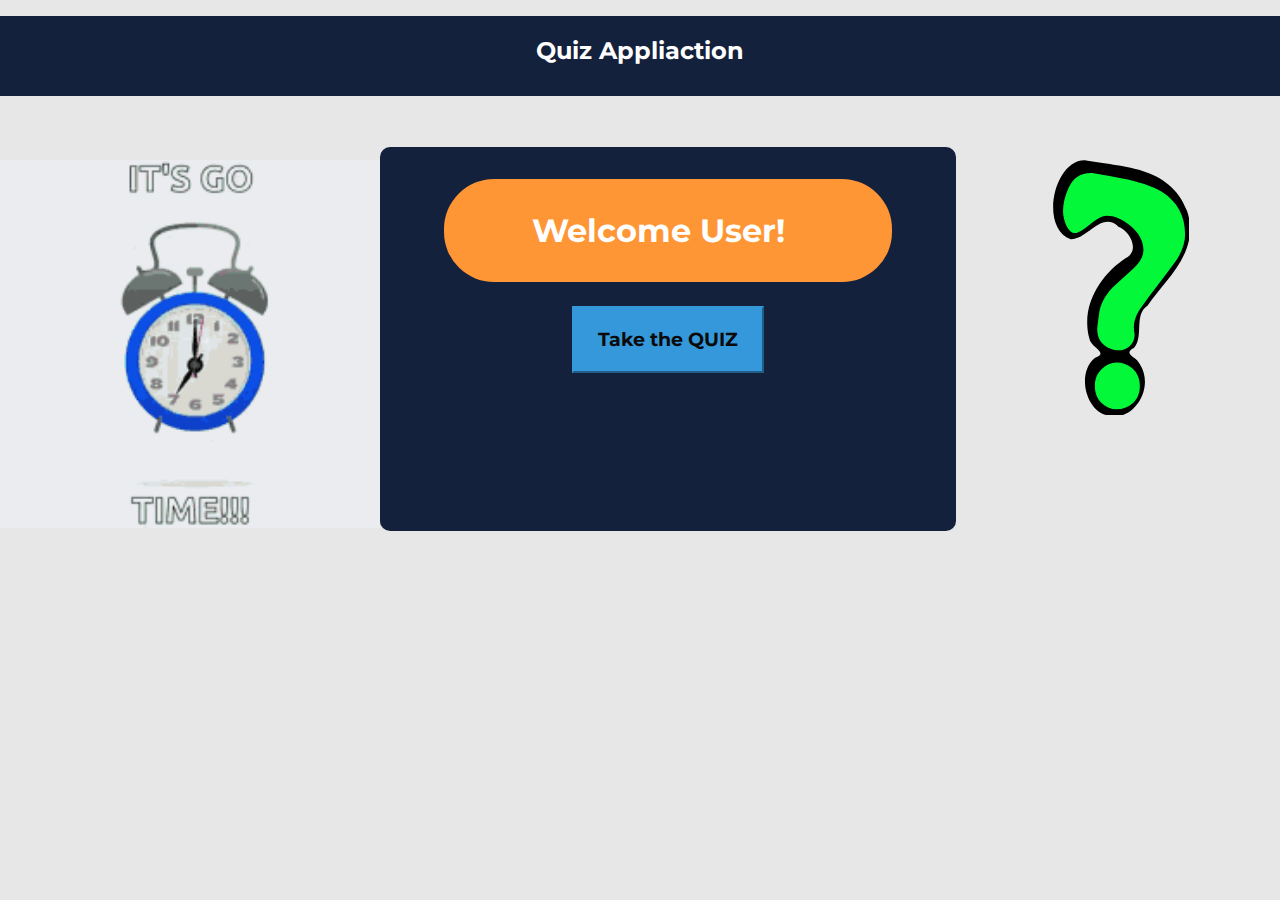
<file: index.html>
<!DOCTYPE html>
<html lang="en">
<head>
    <meta charset="UTF-8">
    <meta http-equiv="X-UA-Compatible" content="IE=edge">
    <meta name="viewport" content="width=device-width, initial-scale=1.0">
    <title>Quiz App</title>
    <link rel="stylesheet" href="css/style.css">
</head>
<body>
    <div class="head">
        <h2>Quiz Appliaction</h2>
    </div>
    <div class="flex">
        <div class="img1">
            <img src="images/alarm-clocks-alarm.gif" width="380px">
        </div>
        <div class="cont">
            <div class="welcome">Welcome User!</div>   
            <button class="button">Take the QUIZ</button><br>
            <div class="select-subject">
                <select id="txt" name="subject" required>
                    <option disabled value selected>Select Subject</option>
                    <option value="Aptitude">Aptitude</option>
                    <option value="Operating System">Operating System</option>
                    <option value="C++">C++</option>>
                </select>
                <button class="glow-on-hover">Go</button>
            </div>
        </div>
        <div class="img2">
            <img src="images/ques.svg" width="60%">
        </div>
    </div>
    <script src="js/take_quiz.js"></script>
</body>
</html>
</file>
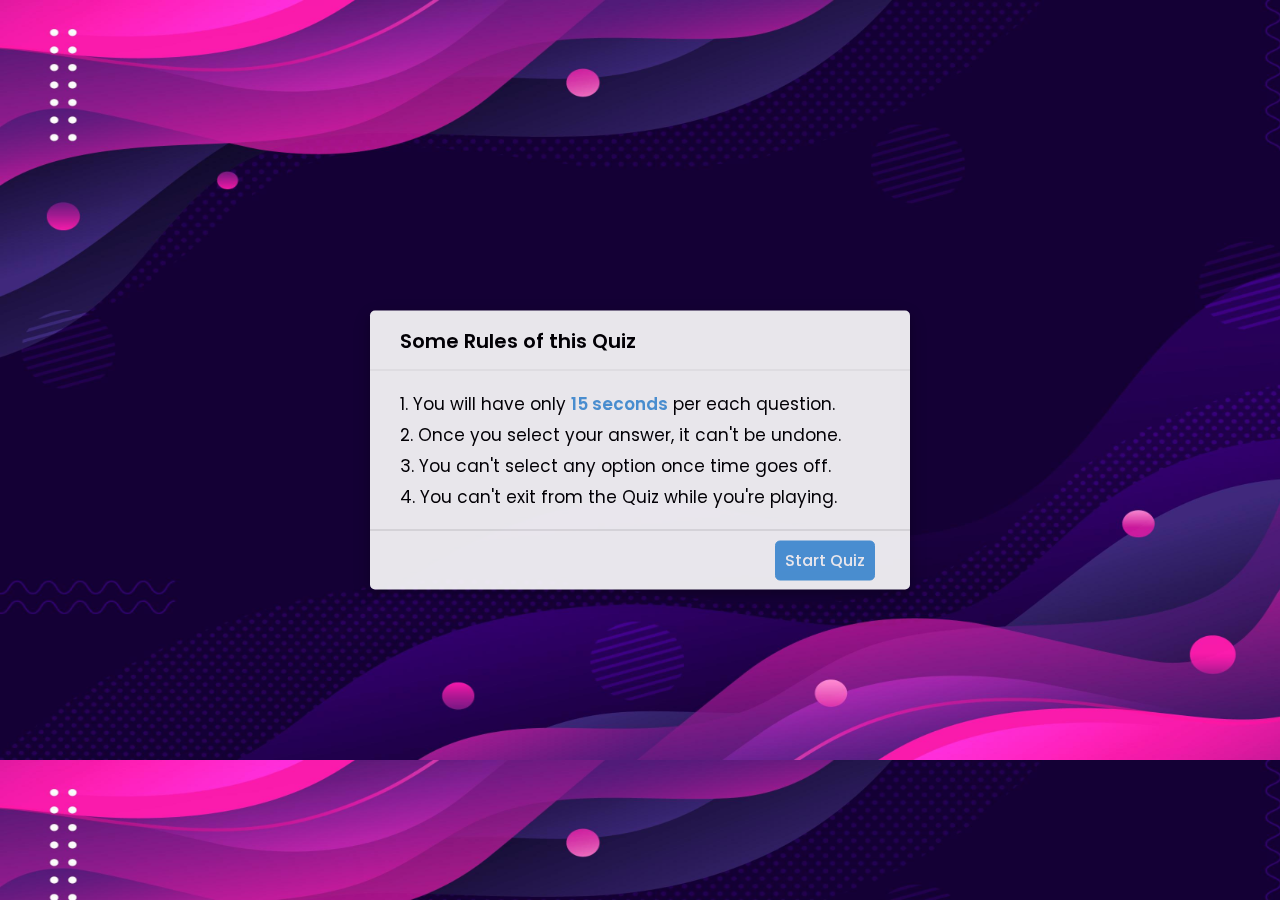
<file: aptitude.html>
<!DOCTYPE html>
<html lang="en">

<head>
    <meta charset="UTF-8">
    <meta name="viewport" content="width=device-width, initial-scale=1.0">
    <title> Quiz App </title>
    <link rel="stylesheet" href="css/quiz.css">
    <link rel="stylesheet" href="https://cdnjs.cloudflare.com/ajax/libs/font-awesome/5.15.3/css/all.min.css" />
</head>

<body>
    <!-- <div class="start_btn"><button>Start Quiz</button></div> -->
    <div class="info_box activeInfo">
        <div class="info-title"><span>Some Rules of this Quiz</span></div>
        <div class="info-list">
            <div class="info">1. You will have only <span>15 seconds</span> per each question.</div>
            <div class="info">2. Once you select your answer, it can't be undone.</div>
            <div class="info">3. You can't select any option once time goes off.</div>
            <div class="info">4. You can't exit from the Quiz while you're playing.</div>
        </div>
        <div class="buttons">
            <!-- <button class="quit">Exit Quiz</button> -->
            <button class="restart">Start Quiz</button>
        </div>
    </div>
    <div class="quiz_box">
        <header>
            <div class="title">QUIZ</div>
            <div class="timer">
                <div class="time_left_txt">Time Left</div>
                <div class="timer_sec">15</div>
            </div>
            <div class="time_line"></div>
        </header>
        <section>
            <div class="que_text">
            </div>
            <div class="option_list">
            </div>
        </section>
        <footer>
            <div class="total_que">
            </div>
            <button class="next_btn">Next Ques</button>
        </footer>
    </div>
    <div class="result_box">
        <div class="icon">
        </div>
        <div class="complete_text">You've completed the Quiz!</div>
        <div class="score_text">
        </div>
        <div class="buttons">
            <button class="restart" style="height: revert;">Replay Quiz</button>
            <button class="quit" style="height: revert;">Quit Quiz</button>
            <!-- <button class="restart" style="height: revert;"> <a href="./certificate1.html" style="text-decoration: none;"> View Certificate</a></button> -->
        </div>
    </div>
    <!-- <script src="ques2.js"></script> -->
    <script src="js/ques1.js"></script>
    <script src="js/quiz_logic.js"></script>

</body>
</html>
</file>
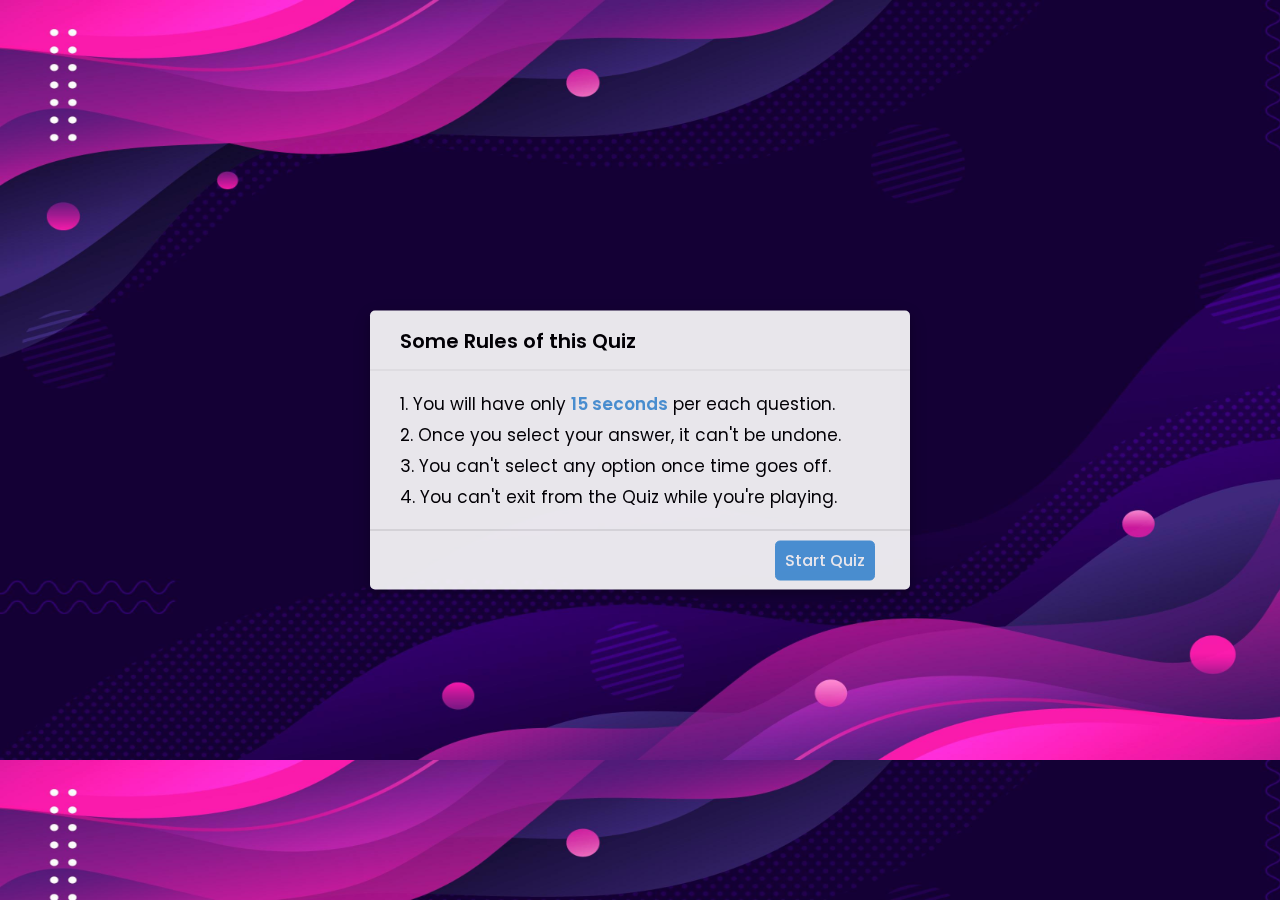
<file: cpp.html>
<!DOCTYPE html>
<html lang="en">

<head>
    <meta charset="UTF-8">
    <meta name="viewport" content="width=device-width, initial-scale=1.0">
    <title> Quiz App </title>
    <link rel="stylesheet" href="css/quiz.css">
    <link rel="stylesheet" href="https://cdnjs.cloudflare.com/ajax/libs/font-awesome/5.15.3/css/all.min.css" />
</head>

<body>
    <!-- <div class="start_btn"><button>Start Quiz</button></div> -->
    <div class="info_box activeInfo">
        <div class="info-title"><span>Some Rules of this Quiz</span></div>
        <div class="info-list">
            <div class="info">1. You will have only <span>15 seconds</span> per each question.</div>
            <div class="info">2. Once you select your answer, it can't be undone.</div>
            <div class="info">3. You can't select any option once time goes off.</div>
            <div class="info">4. You can't exit from the Quiz while you're playing.</div>
        </div>
        <div class="buttons">
            <button class="restart">Start Quiz</button>
        </div>
    </div>
    <div class="quiz_box">
        <header>
            <div class="title">QUIZ</div>
            <div class="timer">
                <div class="time_left_txt">Time Left</div>
                <div class="timer_sec">15</div>
            </div>
            <div class="time_line"></div>
        </header>
        <section>
            <div class="que_text">
            </div>
            <div class="option_list">
            </div>
        </section>
        <footer>
            <div class="total_que">
            </div>
            <button class="next_btn">Next Ques</button>
        </footer>
    </div>
    <div class="result_box">
        <div class="icon">
        </div>
        <div class="complete_text">You've completed the Quiz!</div>
        <div class="score_text">
        </div>
        <div class="buttons">
            <button class="restart" style="height: revert;">Replay Quiz</button>
            <button class="quit" style="height: revert;">Quit Quiz</button>
        </div>
    </div>
    <script src="js/ques3.js"></script>
    <script src="js/quiz_logic.js"></script>

</body>
</html>
</file>
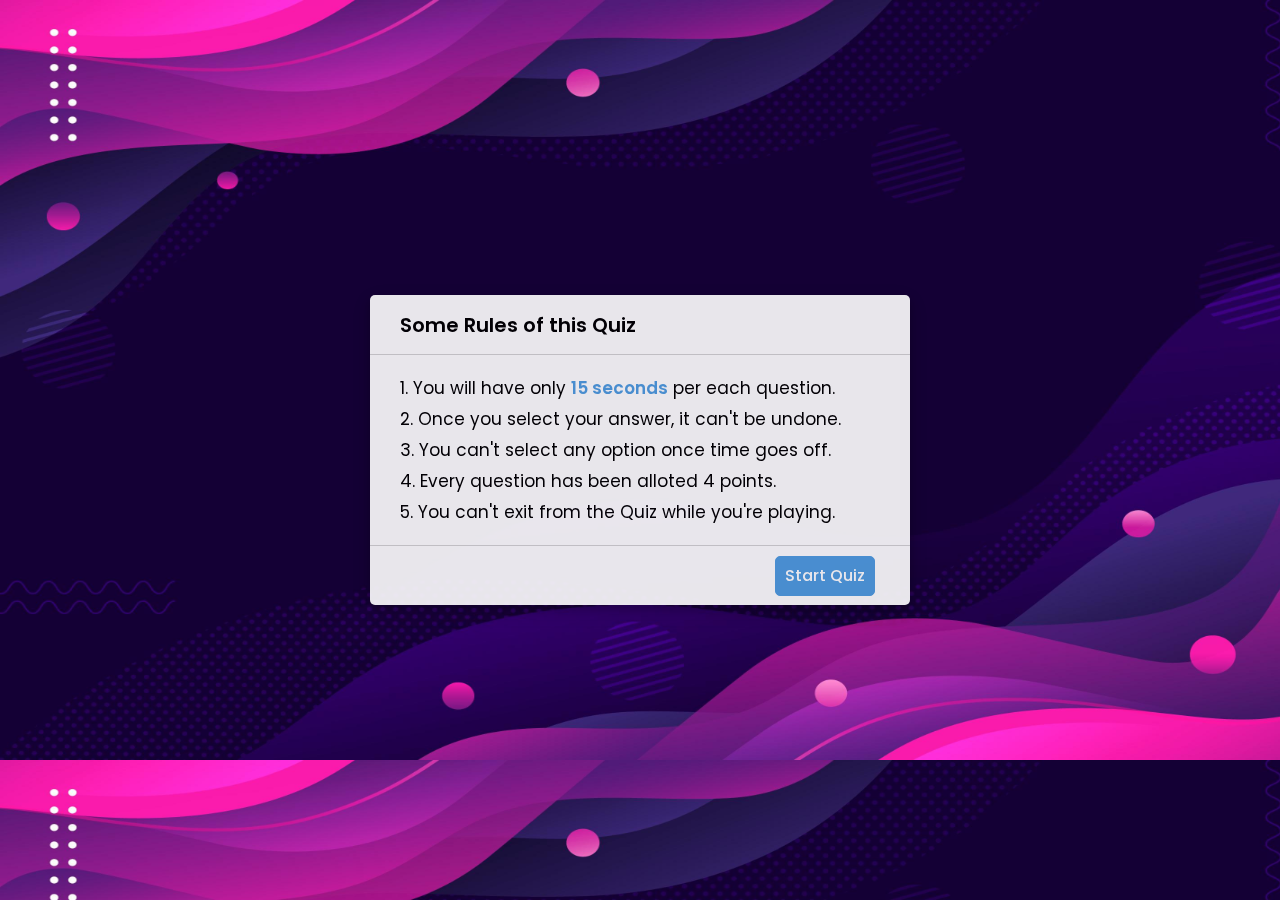
<file: os.html>
<!DOCTYPE html>
<html lang="en">

<head>
    <meta charset="UTF-8">
    <meta name="viewport" content="width=device-width, initial-scale=1.0">
    <title> Quiz App </title>
    <link rel="stylesheet" href="css/quiz.css">
    <link rel="stylesheet" href="https://cdnjs.cloudflare.com/ajax/libs/font-awesome/5.15.3/css/all.min.css" />
</head>

<body>
    <!-- <div class="start_btn"><button>Start Quiz</button></div> -->
    <div class="info_box activeInfo">
        <div class="info-title"><span>Some Rules of this Quiz</span></div>
        <div class="info-list">
            <div class="info">1. You will have only <span>15 seconds</span> per each question.</div>
            <div class="info">2. Once you select your answer, it can't be undone.</div>
            <div class="info">3. You can't select any option once time goes off.</div>
            <div class="info">4. Every question has been alloted 4 points.</div>
            <div class="info">5. You can't exit from the Quiz while you're playing.</div>
        </div>
        <div class="buttons">
            <button class="restart">Start Quiz</button>
        </div>
    </div>
    <div class="quiz_box">
        <header>
            <div class="title">QUIZ</div>
            <div class="timer">
                <div class="time_left_txt">Time Left</div>
                <div class="timer_sec">15</div>
            </div>
            <div class="time_line"></div>
        </header>
        <section>
            <div class="que_text">
            </div>
            <div class="option_list">
            </div>
        </section>
        <footer>
            <div class="total_que">
            </div>
            <button class="next_btn">Next Ques</button>
        </footer>
    </div>
    <div class="result_box">
        <div class="icon">
        </div>
        <div class="complete_text">You've completed the Quiz!</div>
        <div class="score_text">
        </div>
        <div class="buttons">
            <button class="restart" style="height: revert;">Replay Quiz</button>
            <button class="quit" style="height: revert;">Quit Quiz</button>
        </div>
    </div>
    <script src="js/ques2.js"></script>
    <script src="js/quiz_logic.js"></script>

</body>
</html>
</file>
<file: css/style.css>
@import url("https://fonts.googleapis.com/css2?family=Montserrat:ital,wght@0,100;0,200;0,400;0,600;0,700;0,900;1,500;1,600;1,900&display=swap");

* {
	margin: 0;
	padding: 0;
	font-family: "Montserrat", Sans-Serif;
	/* box-sizing: border-box;
	border: 1px solid red; */
}
body{
    background-color: rgb(231, 231, 231);
}
.head{
    background-color: #14213d;
    color: white;
    margin-top: 1rem;
    width: 100%;
    height: 80px;
    text-align: center;
    position: relative;
}
h2{
    padding: 20px;
}
.cont{
    margin-top: 4%;
    padding: 2rem 4rem;
    background-color: #14213d;
    color: white;
    height: 20em;
    align-items: center;
    border-radius: 10px;
}
.welcome{
    font-weight: bolder;
    font-size: 2rem;
    padding: 2rem 5.5rem;
    background-color: #FF9636;
    border-radius: 50px;
}
.flex{
    display: flex;
    position: relative;
}
.select-subject{
    margin-top: 1rem;
    margin-left: 2rem;
    display: none;
}
.active-sub{
    display: block;
}
#txt {
    margin: 10px;
    padding: 8px 25px;
    border: none;
    width: 13em;
    background-color: rgba(255, 255, 255, 0.952);
    border-radius: 10px;
    font-weight: bold;
    font-size: 1em;
    font-family: 'Montserrat', sans-serif;
    color: #000000;
}
.button {
    padding: 1.2rem 1rem;
    margin: 1.5rem 8rem;
    width: 10em;
    border-color: #3498db;
    color: rgb(10, 10, 10);
    font-size: 1.2rem;
    font-weight: bolder;
    box-shadow: 0 0 40px 40px #3498db inset, 0 0 0 0 #3498db;
    -webkit-transition: all 150ms ease-in-out;
    transition: all 150ms ease-in-out;
  }
  .button:hover {
    box-shadow: 0 0 10px 0 #3498db inset, 0 0 10px 4px #3498db;
  }

.glow-on-hover {
    margin: 0.5rem;
    width: 120px;
    height: 50px;
    font-weight: bolder;
    border: solid black;
    outline: none;
    color: rgb(12, 12, 12);
    background: rgb(253, 248, 248);
    cursor: pointer;
    position: relative;
    z-index: 0;
    border-radius: 10px;
}

.glow-on-hover:before {
    content: '';
    background: linear-gradient(45deg, #ff0000, #ff7300, #fffb00, #48ff00, #00ffd5, #002bff, #7a00ff, #ff00c8, #ff0000);
    position: absolute;
    top: -2px;
    left:-2px;
    background-size: 400%;
    z-index: -1;
    filter: blur(5px);
    width: calc(100% + 4px);
    height: calc(100% + 4px);
    animation: glowing 20s linear infinite;
    opacity: 0;
    transition: opacity .3s ease-in-out;
    border-radius: 10px;
}

.glow-on-hover:active {
    color: rgb(248, 239, 239)
}

.glow-on-hover:active:after {
    background: transparent;
}

.glow-on-hover:hover:before {
    opacity: 1;
}

.glow-on-hover:after {
    z-index: -1;
    content: '';
    position: absolute;
    width: 100%;
    height: 100%;
    background: rgb(250, 247, 247);
    left: 0;
    top: 0;
    border-radius: 10px;
}

@keyframes glowing {
    0% { background-position: 0 0; }
    50% { background-position: 400% 0; }
    100% { background-position: 0 0; }
}
.img1{
    margin-top: 5%;
}
.img2{
    margin: 4rem 0 1rem 6rem;
}
</file>
<file: css/quiz.css>
/* importing google fonts */
@import url("https://fonts.googleapis.com/css2?family=Poppins:wght@200;300;400;500;600;700&display=swap");
* {
  margin: 0;
  padding: 0;
  box-sizing: border-box;
  font-family: "Poppins", sans-serif;
}

body {
  background-image: url(../images/quizbg.jpg);
  background-size: 1350px 760px;
}

::selection {
  color: #fff;
  background: #6e94bd;
}

.start_btn,
.info_box,
.quiz_box,
.result_box {
  position: absolute;
  top: 50%;
  left: 50%;
  transform: translate(-50%, -50%);
  box-shadow: 0 4px 8px 0 rgba(0, 0, 0, 0.2), 0 6px 20px 0 rgba(0, 0, 0, 0.19);
}

.info_box.activeInfo,
.quiz_box.activeQuiz,
.result_box.activeResult {
  opacity: 0.9;
  z-index: 5;
  pointer-events: auto;
  transform: translate(-50%, -50%) scale(1);
}

.start_btn button {
  font-size: 25px;
  font-weight: 500;
  color: #4f9de0;
  padding: 15px 30px;
  outline: none;
  border: none;
  border-radius: 5px;
  background: #fff;
  cursor: pointer;
}

.info_box {
  width: 540px;
  background: #fff;
  border-radius: 5px;
  transform: translate(-50%, -50%) scale(0.9);
  opacity: 0;
  pointer-events: none;
  transition: all 0.3s ease;
}

.info_box .info-title {
  height: 60px;
  width: 100%;
  border-bottom: 1px solid lightgrey;
  display: flex;
  align-items: center;
  padding: 0 30px;
  border-radius: 5px 5px 0 0;
  font-size: 20px;
  font-weight: 600;
}

.info_box .info-list {
  padding: 15px 30px;
}

.info_box .info-list .info {
  margin: 5px 0;
  font-size: 17px;
}

.info_box .info-list .info span {
  font-weight: 600;
  color: #4f9de0;
}
.info_box .buttons {
  height: 60px;
  display: flex;
  align-items: center;
  justify-content: flex-end;
  padding: 0 30px;
  border-top: 1px solid lightgrey;
}

.info_box .buttons button {
  margin: 0 5px;
  height: 40px;
  width: 100px;
  font-size: 16px;
  font-weight: 500;
  cursor: pointer;
  border: none;
  outline: none;
  border-radius: 5px;
  border: 1px solid #4f9de0;
  transition: all 0.3s ease;
}

.quiz_box {
  width: 550px;
  background: #fff;
  border-radius: 5px;
  transform: translate(-50%, -50%) scale(0.9);
  opacity: 0;
  pointer-events: none;
  transition: all 0.3s ease;
}

.quiz_box header {
  position: relative;
  z-index: 2;
  height: 70px;
  padding: 0 30px;
  background: #fff;
  border-radius: 5px 5px 0 0;
  display: flex;
  align-items: center;
  justify-content: space-between;
  box-shadow: 0px 3px 5px 1px rgba(0, 0, 0, 0.1);
}

.quiz_box header .title {
  font-size: 20px;
  font-weight: 600;
}

.quiz_box header .timer {
  color: #4f9de0;
  background: #cce5ff;
  border: 1px solid #b8daff;
  height: 45px;
  padding: 0 8px;
  border-radius: 5px;
  display: flex;
  align-items: center;
  justify-content: space-between;
  width: 145px;
}

.quiz_box header .timer .time_left_txt {
  font-weight: 400;
  font-size: 17px;
  user-select: none;
}

.quiz_box header .timer .timer_sec {
  font-size: 18px;
  font-weight: 500;
  height: 30px;
  width: 45px;
  color: #fff;
  border-radius: 5px;
  line-height: 30px;
  text-align: center;
  background: #343a40;
  border: 1px solid #343a40;
  user-select: none;
}

.quiz_box header .time_line {
  position: absolute;
  bottom: 0px;
  left: 0px;
  height: 3px;
  background: #4f9de0;
}

section {
  padding: 25px 30px 20px 30px;
  background: #fff;
}

section .que_text {
  font-size: 25px;
  font-weight: 600;
}

section .option_list {
  padding: 20px 0px;
  display: block;
}

section .option_list .option {
  background: aliceblue;
  border: 1px solid #4f9de0;
  border-radius: 5px;
  padding: 8px 15px;
  font-size: 17px;
  margin-bottom: 15px;
  cursor: pointer;
  transition: all 0.3s ease;
  display: flex;
  align-items: center;
  justify-content: space-between;
}

section .option_list .option:last-child {
  margin-bottom: 0px;
}

section .option_list .option:hover {
  color: #004085;
  background: #cce5ff;
  border: 1px solid #b8daff;
}

section .option_list .option.correct {
  color: #155724;
  background: #d4edda;
  border: 1px solid #c3e6cb;
}

section .option_list .option.incorrect {
  color: #721c24;
  background: #f8d7da;
  border: 1px solid #f5c6cb;
}

section .option_list .option.disabled {
  pointer-events: none;
}

section .option_list .option .icon {
  height: 26px;
  width: 26px;
  border: 2px solid transparent;
  border-radius: 50%;
  text-align: center;
  font-size: 13px;
  pointer-events: none;
  transition: all 0.3s ease;
  line-height: 24px;
}
.option_list .option .icon.tick {
  color: #23903c;
  border-color: #23903c;
  background: #d4edda;
}

.option_list .option .icon.cross {
  color: #a42834;
  background: #f8d7da;
  border-color: #a42834;
}

footer {
  height: 60px;
  padding: 0 30px;
  display: flex;
  align-items: center;
  justify-content: space-between;
  border-top: 1px solid lightgrey;
}

footer .total_que span {
  display: flex;
  user-select: none;
}

footer .total_que span p {
  font-weight: 500;
  padding: 0 5px;
}

footer .total_que span p:first-child {
  padding-left: 0px;
}

footer button {
  height: 40px;
  padding: 0 13px;
  font-size: 18px;
  font-weight: 400;
  cursor: pointer;
  border: none;
  outline: none;
  color: #fff;
  border-radius: 5px;
  background: #4f9de0;
  border: 1px solid #4f9de0;
  line-height: 10px;
  opacity: 0;
  pointer-events: none;
  transform: scale(0.95);
  transition: all 0.3s ease;
}

footer button:hover {
  background: #0263a0;
}

footer button.show {
  opacity: 1;
  pointer-events: auto;
  transform: scale(1);
}

.result_box {
  background: #fff;
  border-radius: 5px;
  display: flex;
  padding: 25px 30px;
  width: 450px;
  align-items: center;
  flex-direction: column;
  justify-content: center;
  transform: translate(-50%, -50%) scale(0.9);
  opacity: 0;
  pointer-events: none;
  transition: all 0.3s ease;
}

.result_box .icon {
  font-size: 100px;
  color: #4f9de0;
  margin-bottom: 10px;
}

.result_box .complete_text {
  font-size: 20px;
  font-weight: 500;
}

.result_box .score_text span {
  display: flex;
  margin: 10px 0;
  font-size: 18px;
  font-weight: 500;
}

.result_box .score_text span p {
  padding: 0 4px;
  font-weight: 600;
}

.result_box .buttons {
  display: flex;
  margin: 20px 0;
}

.result_box .buttons button {
  margin: 0 10px;
  height: 55px;
  padding: 10px 30px;
  font-size: 18px;
  font-weight: 500;
  cursor: pointer;
  border: none;
  outline: none;
  border-radius: 5px;
  border: 1px solid #4f9de0;
  transition: all 0.3s ease;
}

.buttons button.restart {
  color: #fff;
  background: #4f9de0;
}

.buttons button.restart:hover {
  background: #0263ca;
}

.buttons button.quit {
  color: #4f9de0;
  background: #fff;
}

.buttons button.quit:hover {
  color: #fff;
  background: #4f9de0;
}
</file>
